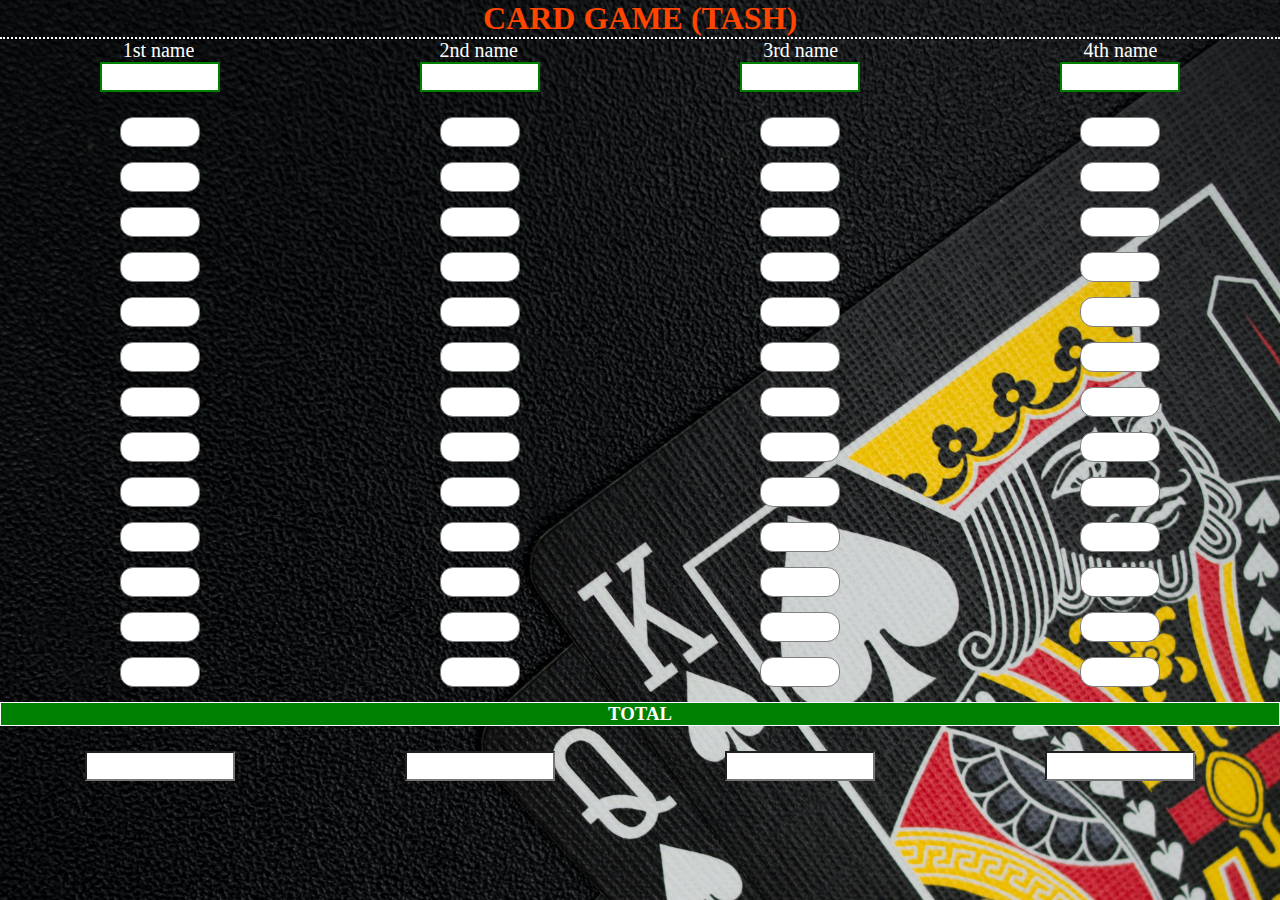
<file: index.html>
<!DOCTYPE html>
<html lang="en">

<head>
  <meta charset="UTF-8">
  <meta http-equiv="X-UA-Compatible" content="IE=edge">
  <meta name="viewport" content="width=device-width, initial-scale=1.0">
  <link rel="stylesheet" href="card.css">
  <title>Card Game site</title>
 
</head>

<body>
  
  <h1>CARD GAME (TASH)</h1>
  <!-- <select name="game" class="game">
    <option value="3patti">3 patti</option>
    <option value="callbreak">call break</option>
    <option value="hearts">hearts</option>
    <option value="hajari">hajari</option>
  </select> -->
  <form class="hello">
    <label for="fname">1st name</label>
    <label for="2ndname">2nd name</label>
    <label for="3rdname"> 3rd name</label>
    <label for="4thname"> 4th name</label>
  </form>
  <div class="okk">
  <div class="text3"> 
  <input type="text">
  <input type="text">
  <input type="text">
  <input type="text">
</div>
<div class="text"> 
  <input type="text">
  <input type="text">
  <input type="text">
  <input type="text">
</div>
<div class="text"> 
  <input type="text">
  <input type="text">
  <input type="text">
  <input type="text">
</div>
<div class="text"> 
  <input type="text">
  <input type="text">
  <input type="text">
  <input type="text">
</div>
<div class="text"> 
  <input type="text">
  <input type="text">
  <input type="text">
  <input type="text">
</div>
<div class="text"> 
  <input type="text">
  <input type="text">
  <input type="text">
  <input type="text">
</div>
<div class="text"> 
  <input type="text">
  <input type="text">
  <input type="text">
  <input type="text">
</div>
<div class="text"> 
  <input type="text">
  <input type="text">
  <input type="text">
  <input type="text">
</div>
<div class="text"> 
  <input type="text">
  <input type="text">
  <input type="text">
  <input type="text">
</div>
<div class="text"> 
  <input type="text">
  <input type="text">
  <input type="text">
  <input type="text">
</div>
<div class="text"> 
  <input type="text">
  <input type="text">
  <input type="text">
  <input type="text">
</div>
<div class="text"> 
  <input type="text">
  <input type="text">
  <input type="text">
  <input type="text">
</div>
<div class="text"> 
  <input type="text">
  <input type="text">
  <input type="text">
  <input type="text">
</div>
<div class="text"> 
  <input type="text">
  <input type="text">
  <input type="text">
  <input type="text">
</div>
<h3>total</h3>
<div class="text4"> 
  <input type="text">
  <input type="text">
  <input type="text">
  <input type="text">
</div>
</div>
</body>
</html>
</file>
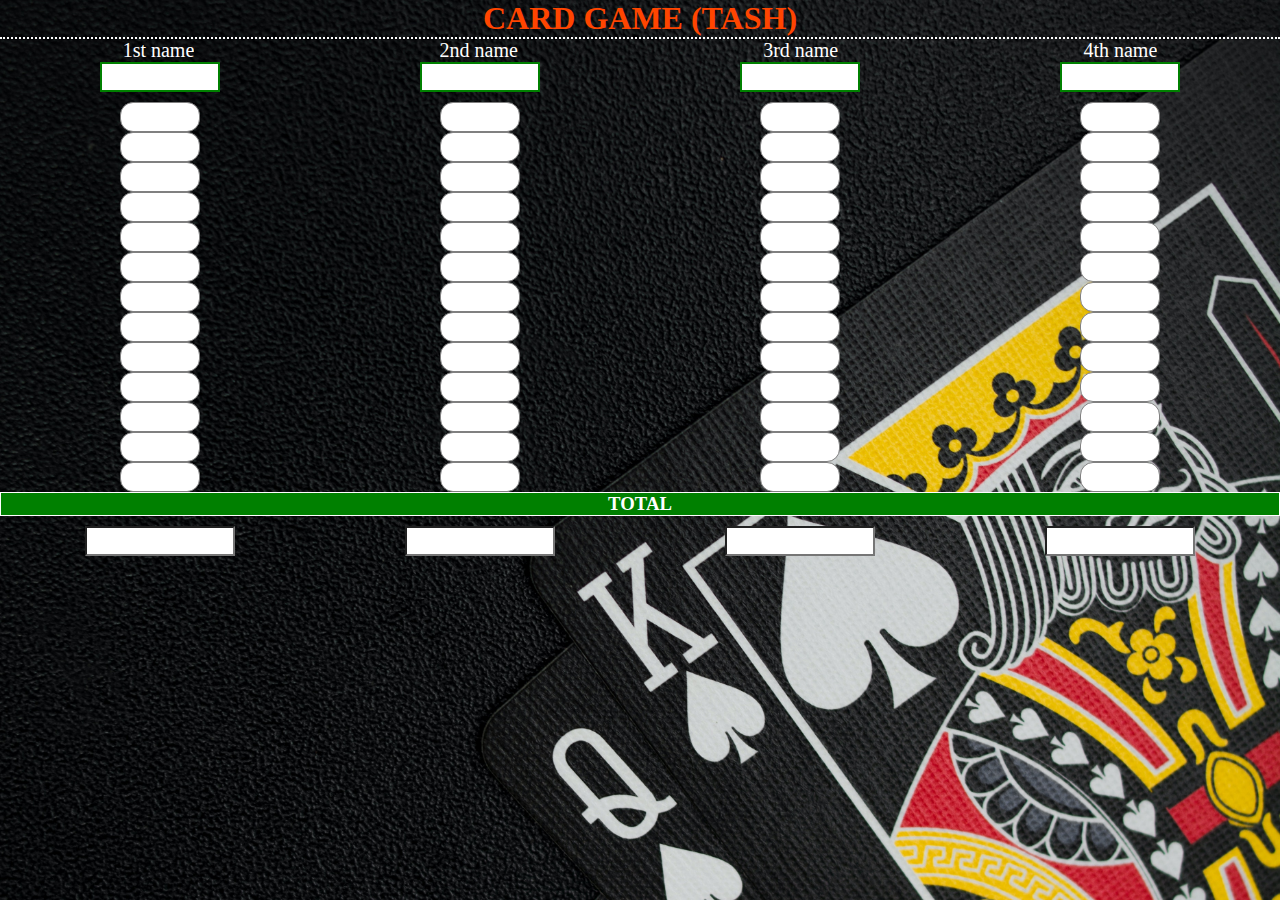
<file: card.html>
<!DOCTYPE html>
<html lang="en">

<head>
  <meta charset="UTF-8">
  <meta http-equiv="X-UA-Compatible" content="IE=edge">
  <meta name="viewport" content="width=device-width, initial-scale=1.0">
  <link rel="stylesheet" href="card.css">
  <title>Document</title>
</head>

<body>
  <h1>CARD GAME (TASH)</h1>
  <select name="game" class="game">
    <option value="3patti">3 patti</option>
    <option value="callbreak">call break</option>
    <option value="hearts">hearts</option>
    <option value="hajari">hajari</option>
  </select>
  <form class="hello">
    <label for="fname">1st name</label>
    <label for="2ndname">2nd name</label>
    <label for="3rdname"> 3rd name</label>
    <label for="4thname"> 4th name</label>
  </form>
  <div class="text3"> 
  <input type="text">
  <input type="text">
  <input type="text">
  <input type="text">
</div>
<div class="text"> 
  <input type="text">
  <input type="text">
  <input type="text">
  <input type="text">
</div>
<div class="text"> 
  <input type="text">
  <input type="text">
  <input type="text">
  <input type="text">
</div>
<div class="text"> 
  <input type="text">
  <input type="text">
  <input type="text">
  <input type="text">
</div>
<div class="text"> 
  <input type="text">
  <input type="text">
  <input type="text">
  <input type="text">
</div>
<div class="text"> 
  <input type="text">
  <input type="text">
  <input type="text">
  <input type="text">
</div>
<div class="text"> 
  <input type="text">
  <input type="text">
  <input type="text">
  <input type="text">
</div>
<div class="text"> 
  <input type="text">
  <input type="text">
  <input type="text">
  <input type="text">
</div>
<div class="text"> 
  <input type="text">
  <input type="text">
  <input type="text">
  <input type="text">
</div>
<div class="text"> 
  <input type="text">
  <input type="text">
  <input type="text">
  <input type="text">
</div>
<div class="text"> 
  <input type="text">
  <input type="text">
  <input type="text">
  <input type="text">
</div>
<div class="text"> 
  <input type="text">
  <input type="text">
  <input type="text">
  <input type="text">
</div>
<div class="text"> 
  <input type="text">
  <input type="text">
  <input type="text">
  <input type="text">
</div>
<div class="text"> 
  <input type="text">
  <input type="text">
  <input type="text">
  <input type="text">
</div>
<h3>total</h3>
<div class="text4"> 
  <input type="text">
  <input type="text">
  <input type="text">
  <input type="text">
</div>
</body>
</html>
</file>
<file: card.css>
*{
 margin: 0;
 padding: 0;
 box-sizing: border-box;
 font-family: 'Times New Roman', Times, serif;
 max-width:auto;
 overflow: hidden;
 height: auto;
}


body {
    background: url(card.jpg);
    background-size: cover;
    background-repeat:repeat;
 
}
h1{
    color: orangered;
    text-align: center;
    border-bottom: 2px dotted white;
}
.game{
    text-align: center;
    font-size: larger;
    text-transform: uppercase;
    position:fixed;
    top:-30px;
    font-weight: bolder;
    margin-left: -100px;
}

.hello{
    display: flex;
    justify-content:space-around;
    font-size: larger;
    color: white;
    font-size: 20px;
}
.text{
    display: flex;
    justify-content:space-around;
    font-size: larger;
    color: white;
    
}
.text input{
    width: 80px;
    height: 30px;
    font-size: larger;
    text-align: center;
    border: 1px solid grey;
    border-radius: 13px;
    flex-wrap: wrap;
}
.text3 input{
    width: 120px;
    height: 30px;
    font-size: larger;
    text-align: center;
    border: 2px solid green;

}
.text3{
    display: flex;
    justify-content: space-around;
    font-size: larger;
    color: white;
    padding-bottom: 10px;
}
h3{
    text-align: center;
    color: white;
    text-transform: uppercase;
    border: 1px solid white;
    background-color:green;
}
.text4 {
    display: flex;
    justify-content: space-around;
    font-size: larger;
    color: white;
    padding-top: 10px;
}

.text4 input{
    width: 150px;
    height: 30px;
    font-size: larger;
    text-align: center;
    background-size: cover;
}
.okk{
    display: grid;
    gap: 15px;
}
</file>
